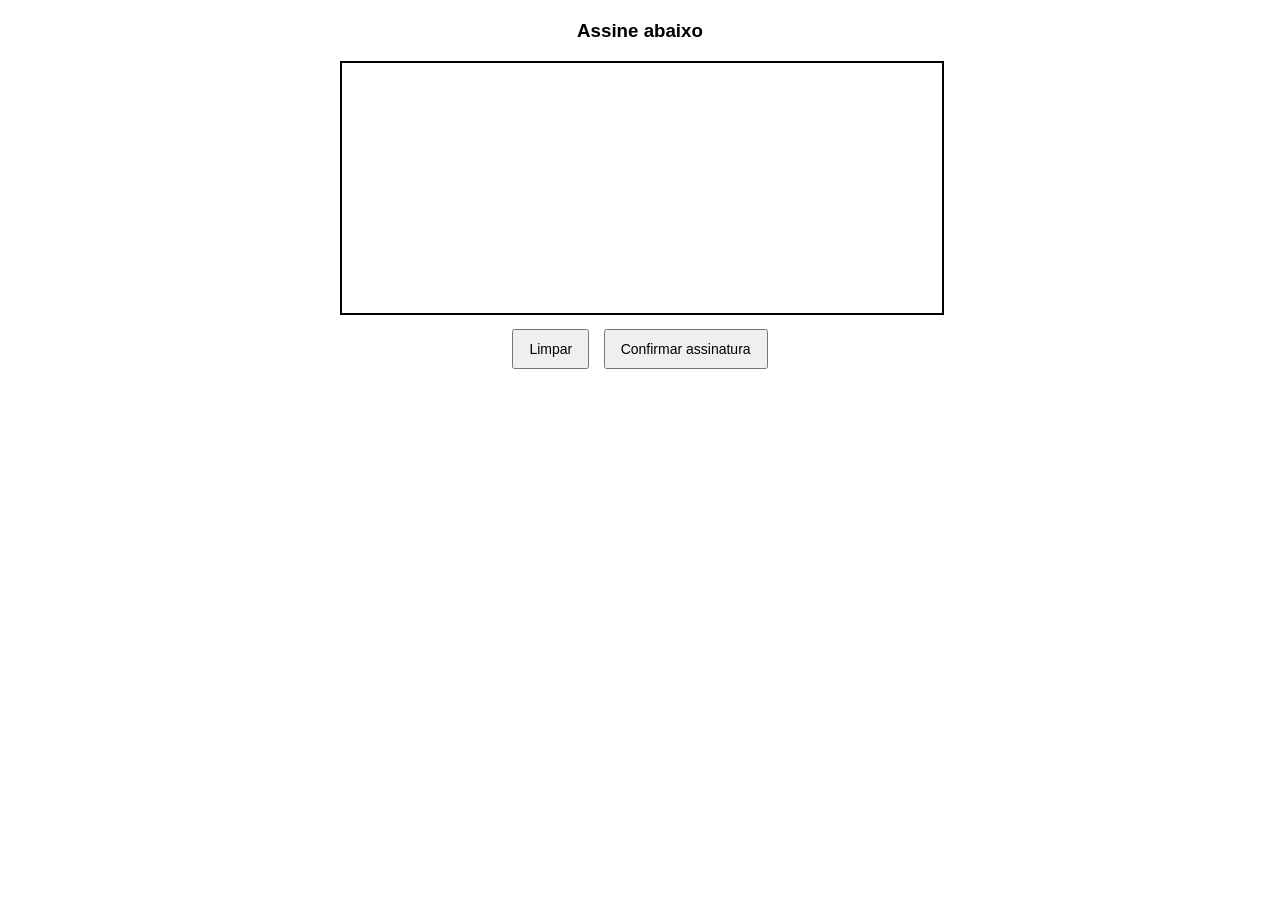
<file: teste.html>
<!DOCTYPE html>
<html lang="pt-br">
<head>
<meta charset="UTF-8">
<title>Assinatura</title>

<style>
  body {
    font-family: Arial, sans-serif;
    text-align: center;
    margin: 20px;
  }

  #wrapper {
    max-width: 600px;
    margin: auto;
  }

  canvas {
    border: 2px solid #000;
    width: 100%;
    height: 250px;
    touch-action: none;
    cursor: crosshair;
    background: #fff;
  }

  button {
    margin: 10px 5px;
    padding: 10px 15px;
    font-size: 14px;
  }
</style>
</head>

<body>

<div id="wrapper">
  <h3>Assine abaixo</h3>

  <canvas id="pad" width="600" height="250"></canvas>

  <div>
    <button onclick="limpar()">Limpar</button>
    <button onclick="confirmar()">Confirmar assinatura</button>
  </div>
</div>

<script>
  const canvas = document.getElementById("pad");
  const ctx = canvas.getContext("2d");

  let desenhando = false;

  function pos(e) {
    const rect = canvas.getBoundingClientRect();
    const evt = e.touches ? e.touches[0] : e;
    return {
      x: (evt.clientX - rect.left) * (canvas.width / rect.width),
      y: (evt.clientY - rect.top) * (canvas.height / rect.height)
    };
  }

  function start(e) {
    desenhando = true;
    const p = pos(e);
    ctx.beginPath();
    ctx.moveTo(p.x, p.y);
    e.preventDefault();
  }

  function draw(e) {
    if (!desenhando) return;
    const p = pos(e);
    ctx.lineTo(p.x, p.y);
    ctx.strokeStyle = "#000";
    ctx.lineWidth = 2;
    ctx.lineCap = "round";
    ctx.stroke();
    e.preventDefault();
  }

  function end(e) {
    desenhando = false;
    e && e.preventDefault();
  }

  canvas.addEventListener("mousedown", start);
  canvas.addEventListener("mousemove", draw);
  canvas.addEventListener("mouseup", end);
  canvas.addEventListener("mouseleave", end);

  canvas.addEventListener("touchstart", start, { passive:false });
  canvas.addEventListener("touchmove", draw, { passive:false });
  canvas.addEventListener("touchend", end);

  function limpar() {
    ctx.clearRect(0, 0, canvas.width, canvas.height);
  }

  function confirmar() {
    const base64 = canvas.toDataURL("image/png");

    // 🔁 Retorno para quem abriu a página
    if (window.opener) {
      window.opener.postMessage(
        { assinatura: base64 },
        "*"
      );
      window.close();
    } else {
      alert("Assinatura capturada!");
      console.log(base64);
    }
  }
</script>

</body>
</html>
</file>
